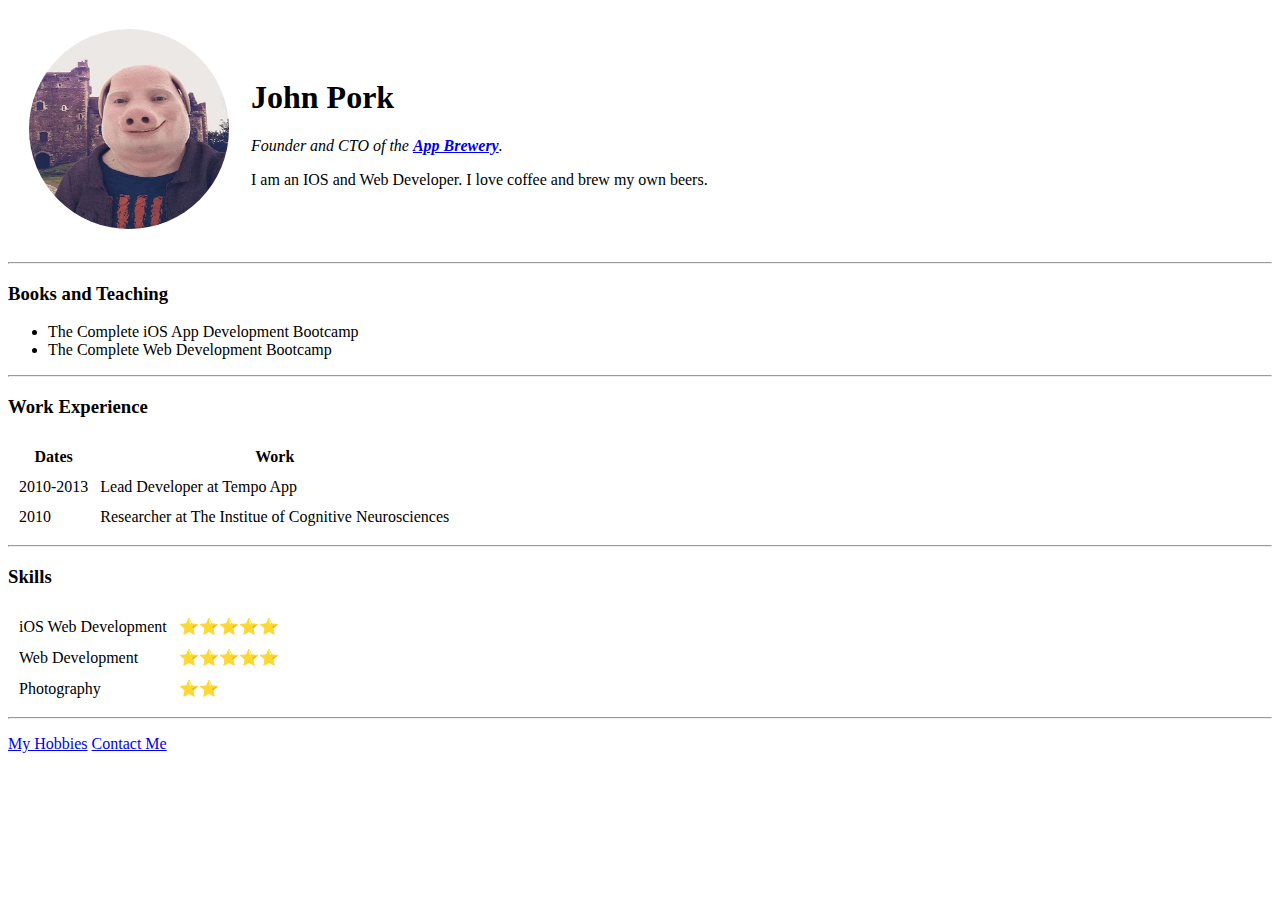
<file: index.html>
<!DOCTYPE html>
<html lang="en">
<head>
    <meta charset="UTF-8">
    <meta name="viewport" content="width=device-width, initial-scale=1.0">
    <link rel="stylesheet" href="./static/index.css">
    <title>JohnPork.com</title>
</head>
<body>
    <table cellspacing="20">
        <tr>
            <td><img src="./static/images/Porkjohn.webp" alt="profile picture"></td>
            <td>
                <h1>John Pork</h1>
                <p><em>Founder and CTO of the <strong><a href="https://www.youtube.com/watch?v=DTUk82TV1T4&pp=ygUJam9obiBwb3Jr" target="_blank">App Brewery</a></strong>.</em></p>
                <p>I am an IOS and Web Developer. I love coffee and brew my own beers.</p>
            </td>
        </tr>
    </table>
    

    <hr>

    <h3>Books and Teaching</h3>
    <ul>
        <li>The Complete iOS App Development Bootcamp</li>
        <li>The Complete Web Development Bootcamp</li>
    </ul>
    <hr>
    <h3>Work Experience</h3>
    <table cellspacing="10">
        <thead>
            <tr>
                <th>Dates</th>
                <th>Work</th>
            </tr>
        </thead>
        <tr>
            <td>2010-2013</td>
            <td>Lead Developer at Tempo App</td>
        </tr>
        <tr>
            <td>2010</td>
            <td>Researcher at The Institue of Cognitive Neurosciences</td>
        </tr>
    </table>
    <hr>
    <h3>Skills</h3>
    
    <table cellspacing="10">
        <tr>
            <td>iOS Web Development</td>
            <td>⭐⭐⭐⭐⭐</td>
        </tr>
        <tr>
            <td>Web Development</td>
            <td>⭐⭐⭐⭐⭐</td>
        </tr>
        <tr>
            <td>Photography</td>
            <td>⭐⭐</td>
        </tr>
        
      
    </table>
    <hr>
    <p><a href="./hobbies.html" class="hobbies">My Hobbies</a> <a href="./contact-me.html">Contact Me</a></p>
   
    

   
    
</body>
</html>
</file>
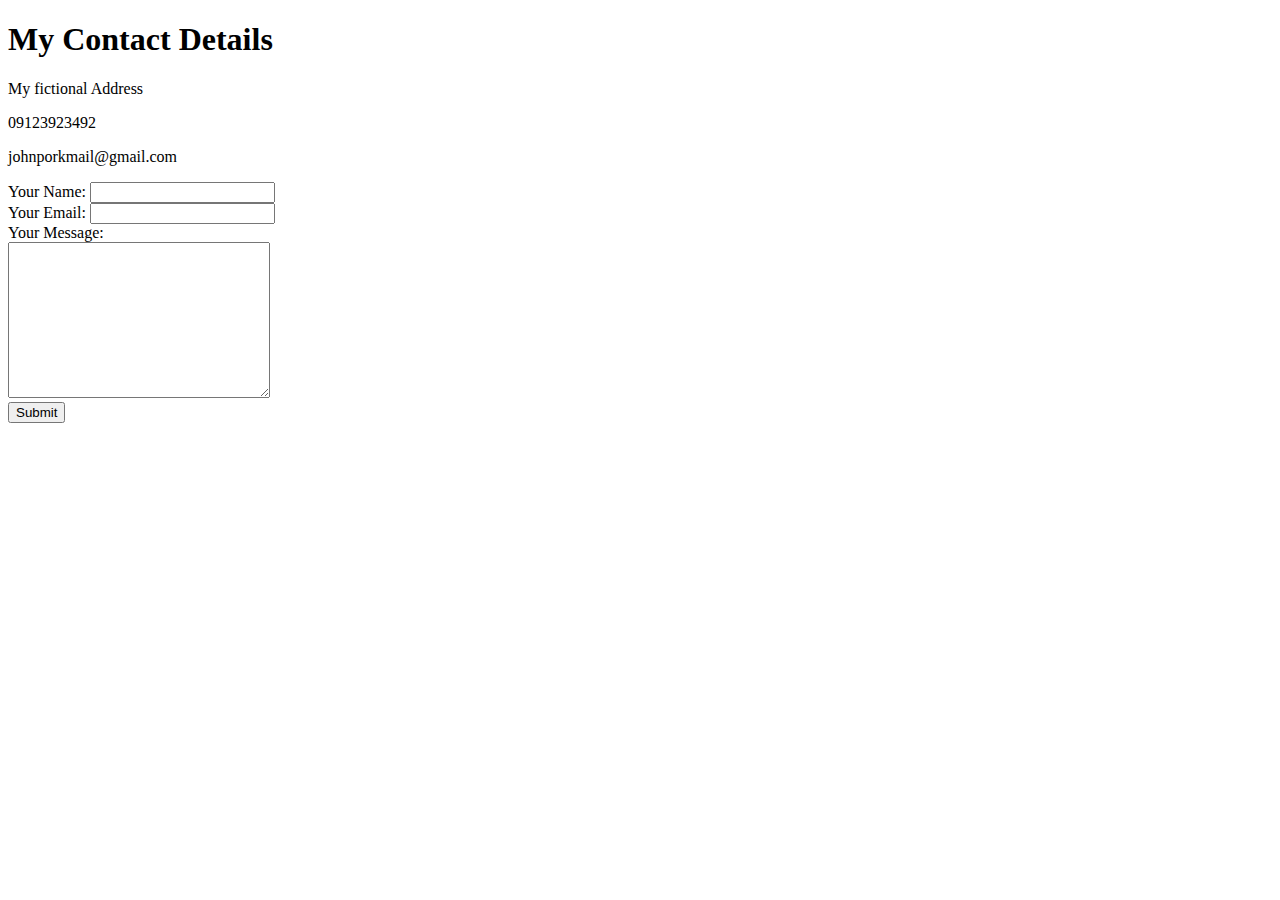
<file: contact-me.html>
<!DOCTYPE html>
<html lang="en">
<head>
    <meta charset="UTF-8">
    <meta name="viewport" content="width=device-width, initial-scale=1.0">
    <title>Document</title>
</head>
<body>
    <h1>My Contact Details</h1>
    <p>My fictional Address</p>
    <p>09123923492</p>
    <p>johnporkmail@gmail.com</p>

    <form action="mailto:aldwinrendonzkie@gmail.com" method="post" enctype="text/plain">
        <label for="">Your Name:</label>
        <input type="text" name="youName"><br>
        <label for="">Your Email:</label>
        <input type="email" name="yourEmail"><br>
        <label for="">Your Message:</label><br>
        <textarea name="yourMessage" id="" rows="10" cols="30"></textarea><br>
        <input type="submit">
    </form>
</body>
</html>
</file>
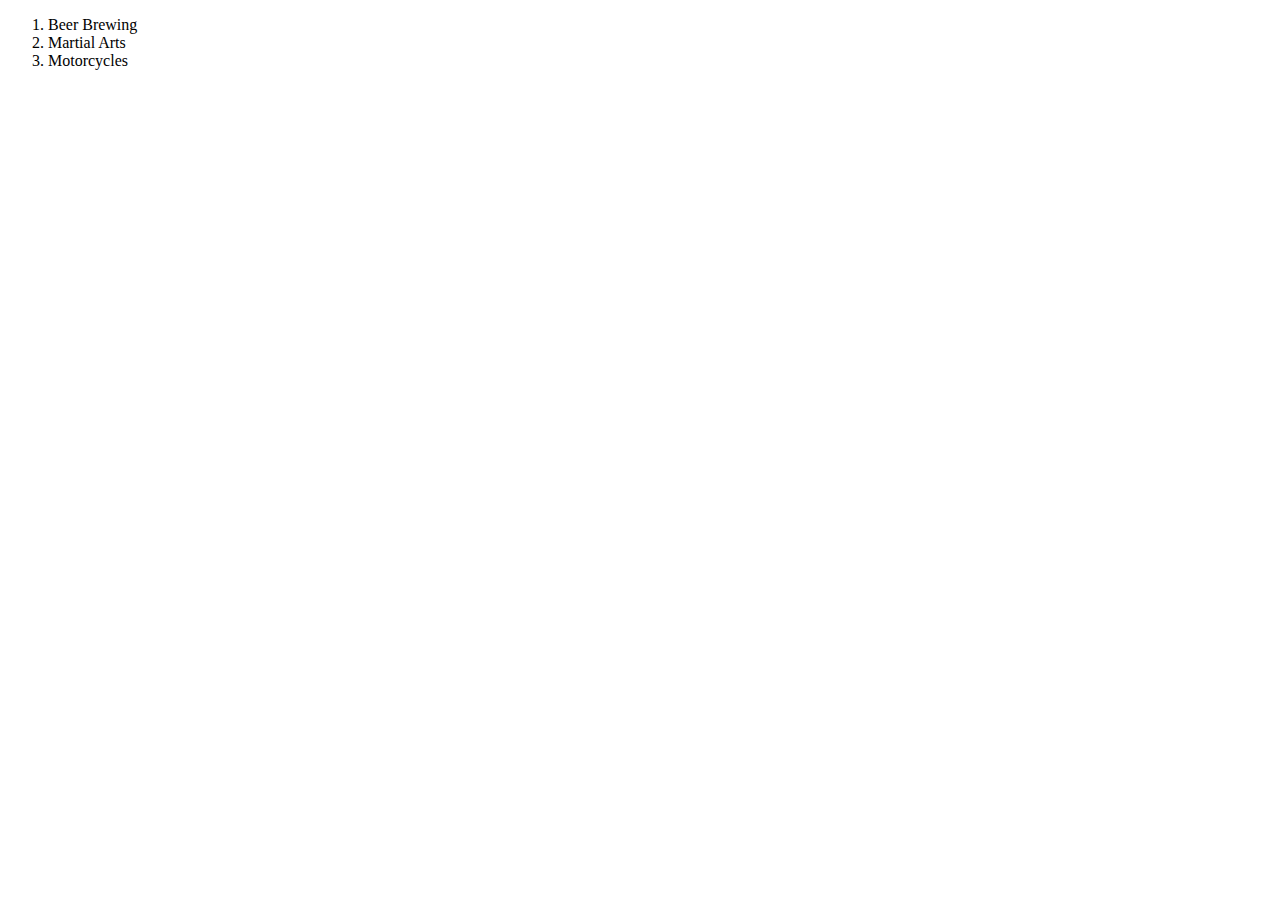
<file: hobbies.html>
<!DOCTYPE html>
<html lang="en">
<head>
    <meta charset="UTF-8">
    <meta name="viewport" content="width=device-width, initial-scale=1.0">
    <title>My Hobbies</title>
</head>
<body>
    <ol>
        <li>Beer Brewing</li>
        <li>Martial Arts</li>
        <li>Motorcycles</li>
    </ol>
</body>
</html>
</file>
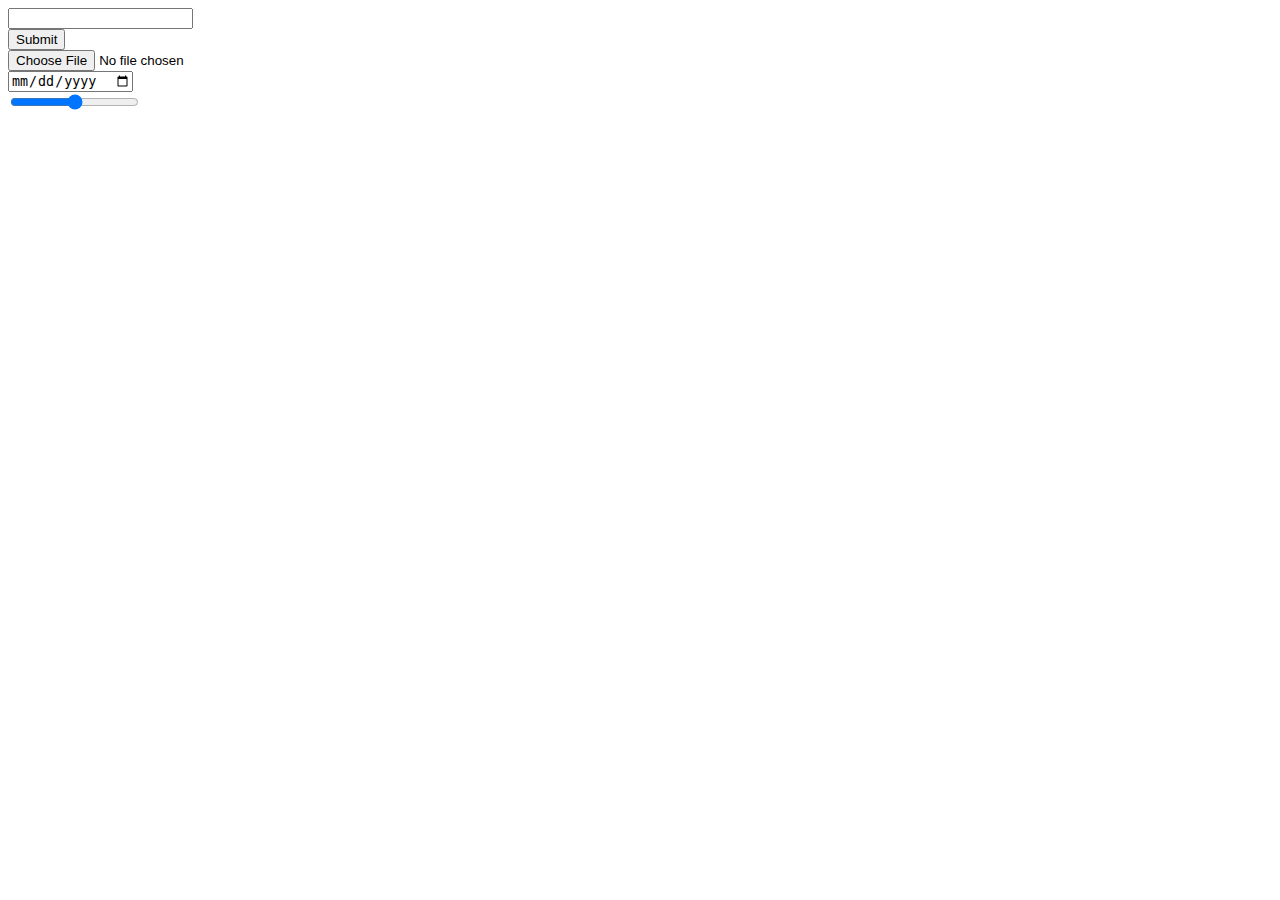
<file: inputs.html>
<!DOCTYPE html>
<html lang="en">
<head>
    <meta charset="UTF-8">
    <meta name="viewport" content="width=device-width, initial-scale=1.0">
    <title>Document</title>
</head>
<body>
    <form action="">
        <input type="number"><br>
        <input type="submit"><br>
        <input type="file"><br>
        <input type="date"><br>
        <input type="range"><br>
    </form>
</body>
</html>
</file>
<file: static/index.css>
img{
    height: 200px;
    width: 200px;
    border-radius: 100px;
}
.hobbies{
    /* text-decoration: None;
    color: light; */
}
pre{
    font-family: inherit;
}
</file>
